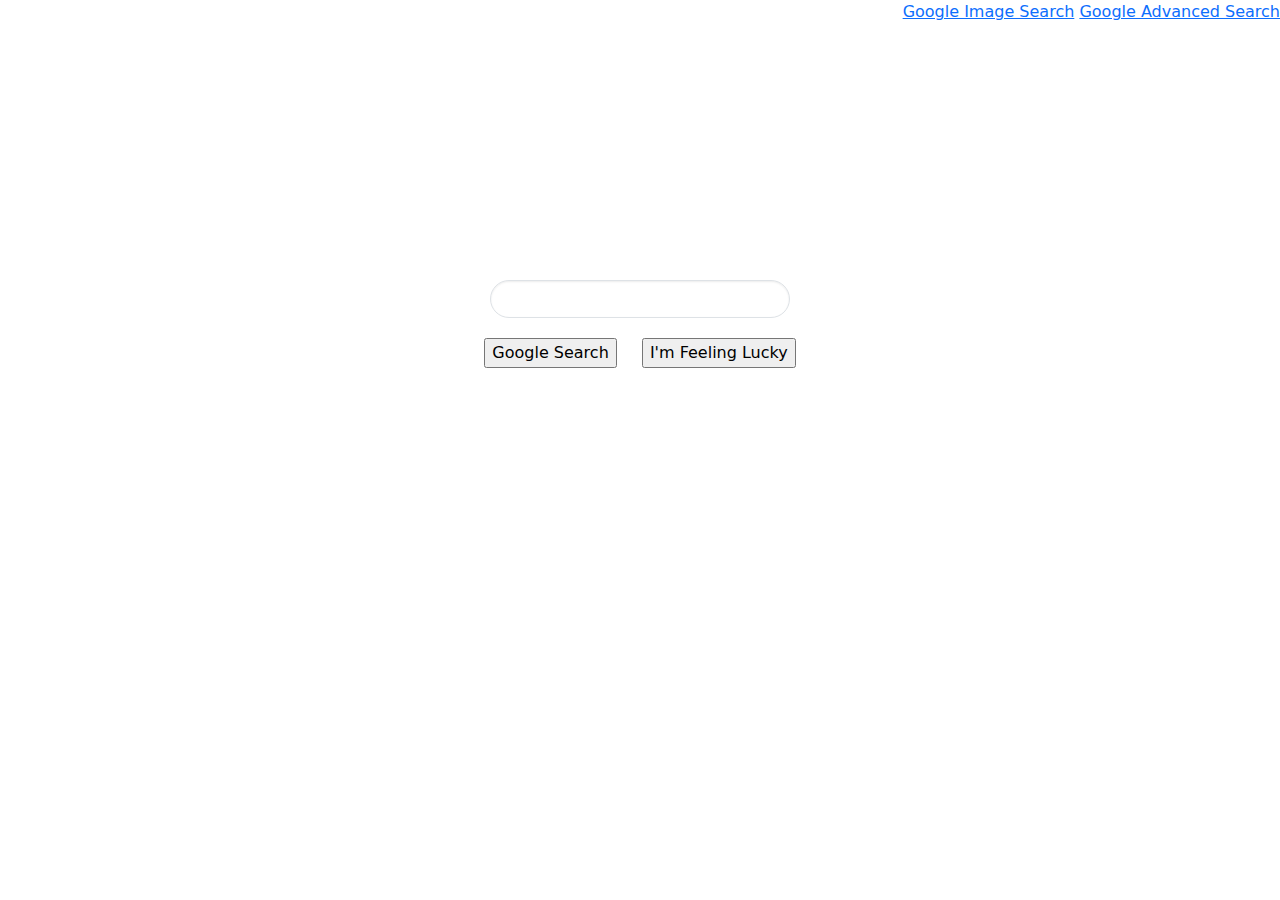
<file: index.html>
<!DOCTYPE html>
<html lang="en">
    <head>
        <title>Search</title>
        <meta charset="utf-8">
        <meta name="viewport" content="width=device-width, initial-scale=1">
        <link rel="stylesheet" href="styles.css">
    </head>
    <body>
        <div class="search-links">
            <a href="google-image.html">Google Image Search</a>
            <a href="google-advance.html">Google Advanced Search</a>
        </div>
        <div class="container">
            <div class="center-div">
                <form action="https://google.co.nz/search" value="Google Search">
                    <input type="text" class="form-control" name="q">
                    <div id="search-buttons">
                        <input type="submit" value="Google Search">
                        <input type="submit" value="I'm Feeling Lucky" name="btnI">
                    </div>
                </form>
            </div>
        </div>
    </body>
</html>
</file>
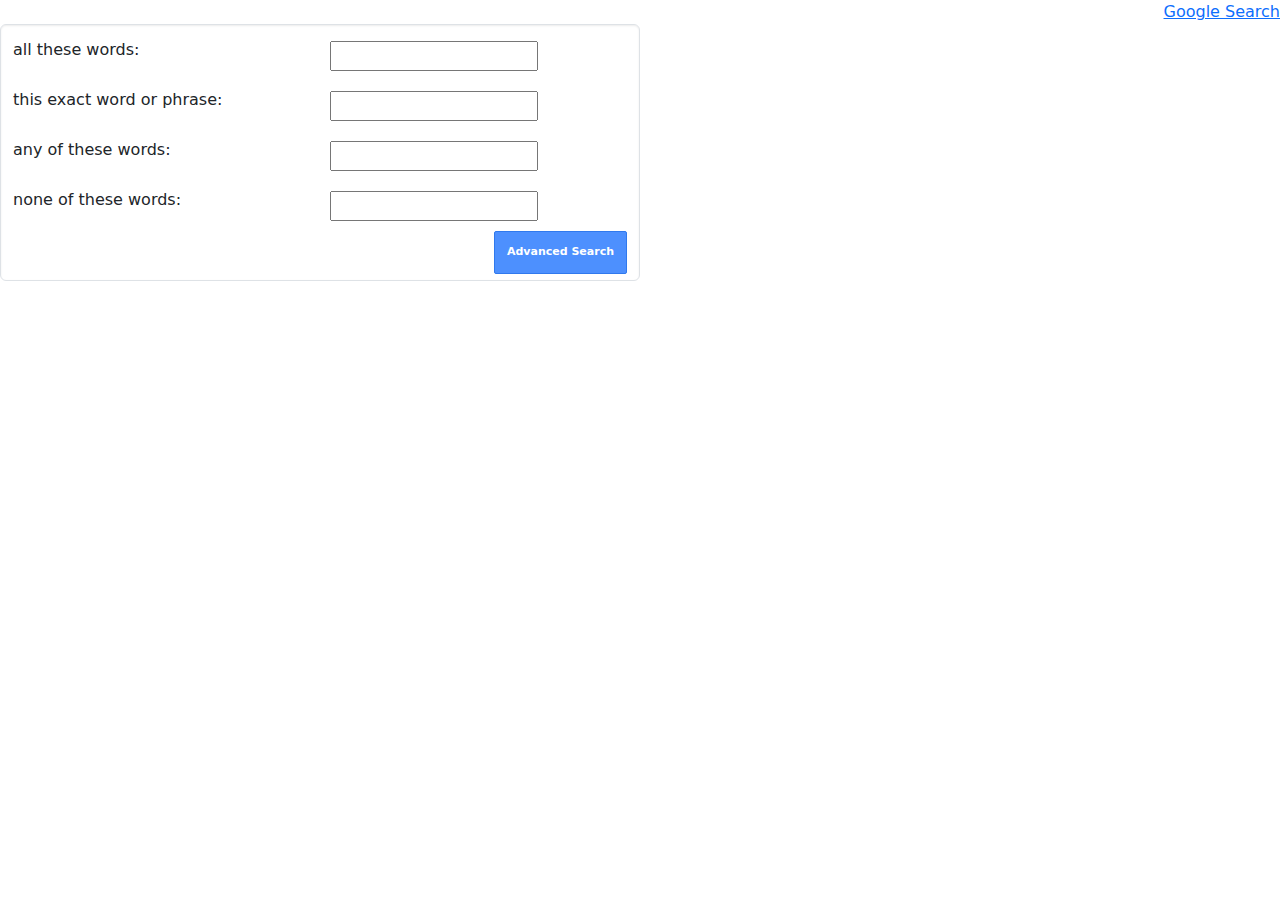
<file: google-advance.html>
<!DOCTYPE html>
<html lang="en">

<head>
    <title>Advanced Search</title>
    <meta charset="utf-8">
    <meta name="viewport" content="width=device-width, initial-scale=1">
    <link rel="stylesheet" href="styles.css">
</head>

<body>
    <div class="search-links">
        <a href="index.html">Google Search</a>
    </div>
    <div class="multi-input">
        <form style="display: grid; grid-template-columns: repeat(2,1fr);" class="form-control" action="https://google.co.nz/search" value="Google Search">
            <div>
                <label class="col-form-label ">all these words:</label>
            </div>
            <div>
                <input type="text" name="as_q">
            </div>
            <div>
                <label class="col-form-label">this exact word or phrase:</label>
            </div>
            <div>
                <input type="text" name="as_epq">
            </div>
            <div>
                <label class="col-form-label">any of these words:</label>
            </div>
            <div>
                <input type="text" name="as_oq">
            </div>
            <div>
                <label class="col-form-label">none of these words:</label>
            </div>
            <div>
                <input type="text" name="as_eq">
            </div>
            <div></div>
            <div id="search-buttons" style="text-align: right;">
                <button class="advanced-btn" type="submit;">Advanced Search</button>
            </div>
        </form>
    </div>
</body>

</html>
</file>
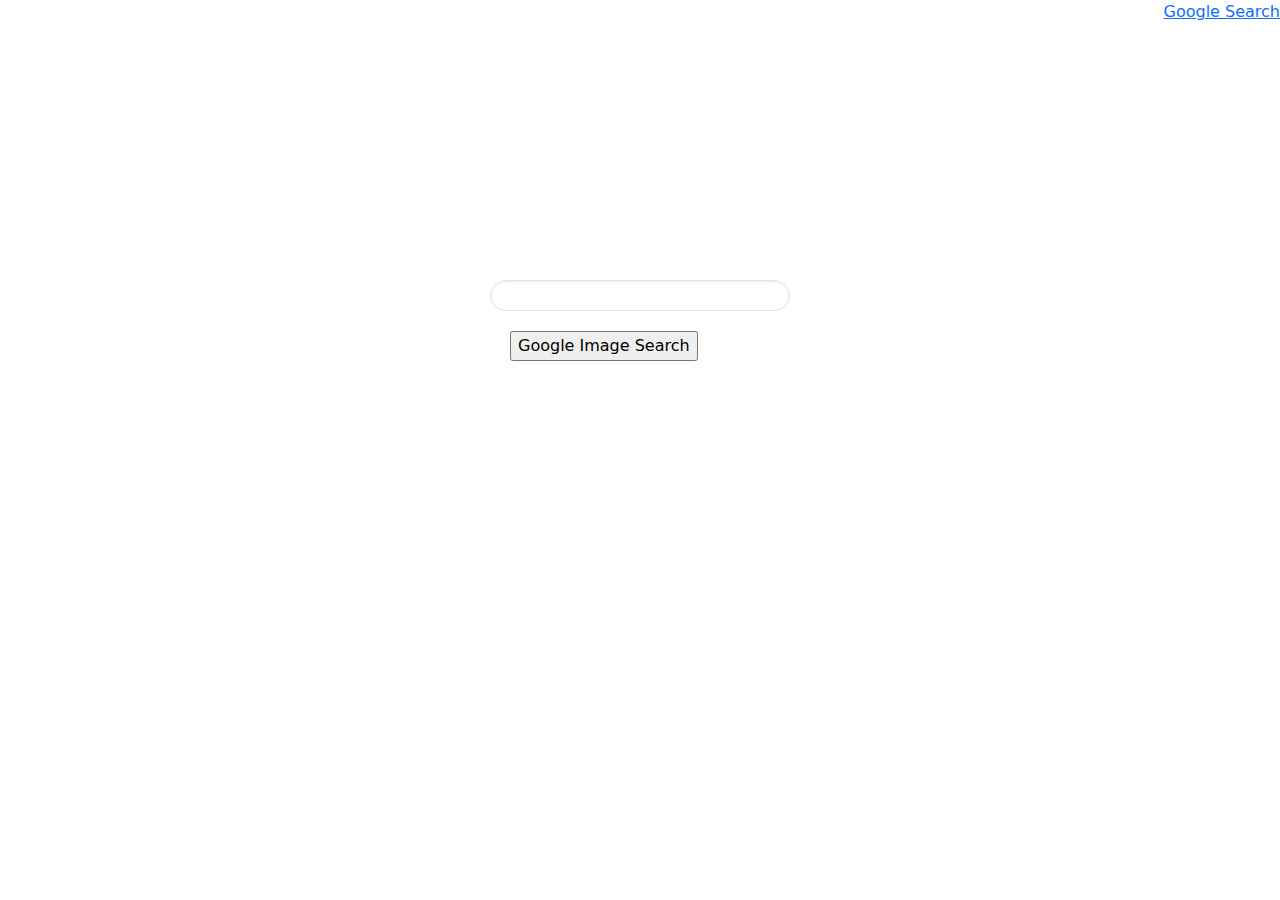
<file: google-image.html>
<!DOCTYPE html>
<html lang="en">
    <head>
        <title>Image Search</title>
        <meta charset="utf-8">
        <meta name="viewport" content="width=device-width, initial-scale=1">
        <link rel="stylesheet" href="styles.css">
    </head>
    <body>
        <div class="search-links">
            <a href="index.html">Google Search</a>
        </div>
        <div class="container">
            <div class="center-div">
                <form action="https://google.com/search">
                    <input type="text" class="form-control form-control-sm" name="q">
                    <div id="search-buttons">
                        <input type="submit" value="Google Image Search">
                    </div>
                    <input type="hidden" name="hl" value="en">
                    <input type="hidden" name="authuser" value="0">
                    <input type="hidden" name="tbm" value="isch">
                </form>
            </div>
        </div>
    </body>
</html>
</file>
<file: styles.css>
:root,
[data-bs-theme=light] {
  --bs-blue: #0d6efd;
  --bs-indigo: #6610f2;
  --bs-purple: #6f42c1;
  --bs-pink: #d63384;
  --bs-red: #dc3545;
  --bs-orange: #fd7e14;
  --bs-yellow: #ffc107;
  --bs-green: #198754;
  --bs-teal: #20c997;
  --bs-cyan: #0dcaf0;
  --bs-black: #000;
  --bs-white: #fff;
  --bs-gray: #6c757d;
  --bs-gray-dark: #343a40;
  --bs-gray-100: #f8f9fa;
  --bs-gray-200: #e9ecef;
  --bs-gray-300: #dee2e6;
  --bs-gray-400: #ced4da;
  --bs-gray-500: #adb5bd;
  --bs-gray-600: #6c757d;
  --bs-gray-700: #495057;
  --bs-gray-800: #343a40;
  --bs-gray-900: #212529;
  --bs-primary: #0d6efd;
  --bs-secondary: #6c757d;
  --bs-success: #198754;
  --bs-info: #0dcaf0;
  --bs-warning: #ffc107;
  --bs-danger: #dc3545;
  --bs-light: #f8f9fa;
  --bs-dark: #212529;
  --bs-primary-rgb: 13, 110, 253;
  --bs-secondary-rgb: 108, 117, 125;
  --bs-success-rgb: 25, 135, 84;
  --bs-info-rgb: 13, 202, 240;
  --bs-warning-rgb: 255, 193, 7;
  --bs-danger-rgb: 220, 53, 69;
  --bs-light-rgb: 248, 249, 250;
  --bs-dark-rgb: 33, 37, 41;
  --bs-primary-text-emphasis: #052c65;
  --bs-secondary-text-emphasis: #2b2f32;
  --bs-success-text-emphasis: #0a3622;
  --bs-info-text-emphasis: #055160;
  --bs-warning-text-emphasis: #664d03;
  --bs-danger-text-emphasis: #58151c;
  --bs-light-text-emphasis: #495057;
  --bs-dark-text-emphasis: #495057;
  --bs-primary-bg-subtle: #cfe2ff;
  --bs-secondary-bg-subtle: #e2e3e5;
  --bs-success-bg-subtle: #d1e7dd;
  --bs-info-bg-subtle: #cff4fc;
  --bs-warning-bg-subtle: #fff3cd;
  --bs-danger-bg-subtle: #f8d7da;
  --bs-light-bg-subtle: #fcfcfd;
  --bs-dark-bg-subtle: #ced4da;
  --bs-primary-border-subtle: #9ec5fe;
  --bs-secondary-border-subtle: #c4c8cb;
  --bs-success-border-subtle: #a3cfbb;
  --bs-info-border-subtle: #9eeaf9;
  --bs-warning-border-subtle: #ffe69c;
  --bs-danger-border-subtle: #f1aeb5;
  --bs-light-border-subtle: #e9ecef;
  --bs-dark-border-subtle: #adb5bd;
  --bs-white-rgb: 255, 255, 255;
  --bs-black-rgb: 0, 0, 0;
  --bs-font-sans-serif: system-ui, -apple-system, "Segoe UI", Roboto, "Helvetica Neue", "Noto Sans", "Liberation Sans", Arial, sans-serif, "Apple Color Emoji", "Segoe UI Emoji", "Segoe UI Symbol", "Noto Color Emoji";
  --bs-font-monospace: SFMono-Regular, Menlo, Monaco, Consolas, "Liberation Mono", "Courier New", monospace;
  --bs-gradient: linear-gradient(180deg, rgba(255, 255, 255, 0.15), rgba(255, 255, 255, 0));
  --bs-body-font-family: var(--bs-font-sans-serif);
  --bs-body-font-size: 1rem;
  --bs-body-font-weight: 400;
  --bs-body-line-height: 1.5;
  --bs-body-color: #212529;
  --bs-body-color-rgb: 33, 37, 41;
  --bs-body-bg: #fff;
  --bs-body-bg-rgb: 255, 255, 255;
  --bs-emphasis-color: #000;
  --bs-emphasis-color-rgb: 0, 0, 0;
  --bs-secondary-color: rgba(33, 37, 41, 0.75);
  --bs-secondary-color-rgb: 33, 37, 41;
  --bs-secondary-bg: #e9ecef;
  --bs-secondary-bg-rgb: 233, 236, 239;
  --bs-tertiary-color: rgba(33, 37, 41, 0.5);
  --bs-tertiary-color-rgb: 33, 37, 41;
  --bs-tertiary-bg: #f8f9fa;
  --bs-tertiary-bg-rgb: 248, 249, 250;
  --bs-heading-color: inherit;
  --bs-link-color: #0d6efd;
  --bs-link-color-rgb: 13, 110, 253;
  --bs-link-decoration: underline;
  --bs-link-hover-color: #0a58ca;
  --bs-link-hover-color-rgb: 10, 88, 202;
  --bs-code-color: #d63384;
  --bs-highlight-bg: #fff3cd;
  --bs-border-width: 1px;
  --bs-border-style: solid;
  --bs-border-color: #dee2e6;
  --bs-border-color-translucent: rgba(0, 0, 0, 0.175);
  --bs-border-radius: 0.375rem;
  --bs-border-radius-sm: 0.25rem;
  --bs-border-radius-lg: 0.5rem;
  --bs-border-radius-xl: 1rem;
  --bs-border-radius-xxl: 2rem;
  --bs-border-radius-2xl: var(--bs-border-radius-xxl);
  --bs-border-radius-pill: 50rem;
  --bs-box-shadow: 0 0.5rem 1rem rgba(0, 0, 0, 0.15);
  --bs-box-shadow-sm: 0 0.125rem 0.25rem rgba(0, 0, 0, 0.075);
  --bs-box-shadow-lg: 0 1rem 3rem rgba(0, 0, 0, 0.175);
  --bs-box-shadow-inset: inset 0 1px 2px rgba(0, 0, 0, 0.075);
  --bs-focus-ring-width: 0.25rem;
  --bs-focus-ring-opacity: 0.25;
  --bs-focus-ring-color: rgba(13, 110, 253, 0.25);
  --bs-form-valid-color: #198754;
  --bs-form-valid-border-color: #198754;
  --bs-form-invalid-color: #dc3545;
  --bs-form-invalid-border-color: #dc3545;
}

[data-bs-theme=dark] {
  color-scheme: dark;
  --bs-body-color: #dee2e6;
  --bs-body-color-rgb: 222, 226, 230;
  --bs-body-bg: #212529;
  --bs-body-bg-rgb: 33, 37, 41;
  --bs-emphasis-color: #fff;
  --bs-emphasis-color-rgb: 255, 255, 255;
  --bs-secondary-color: rgba(222, 226, 230, 0.75);
  --bs-secondary-color-rgb: 222, 226, 230;
  --bs-secondary-bg: #343a40;
  --bs-secondary-bg-rgb: 52, 58, 64;
  --bs-tertiary-color: rgba(222, 226, 230, 0.5);
  --bs-tertiary-color-rgb: 222, 226, 230;
  --bs-tertiary-bg: #2b3035;
  --bs-tertiary-bg-rgb: 43, 48, 53;
  --bs-primary-text-emphasis: #6ea8fe;
  --bs-secondary-text-emphasis: #a7acb1;
  --bs-success-text-emphasis: #75b798;
  --bs-info-text-emphasis: #6edff6;
  --bs-warning-text-emphasis: #ffda6a;
  --bs-danger-text-emphasis: #ea868f;
  --bs-light-text-emphasis: #f8f9fa;
  --bs-dark-text-emphasis: #dee2e6;
  --bs-primary-bg-subtle: #031633;
  --bs-secondary-bg-subtle: #161719;
  --bs-success-bg-subtle: #051b11;
  --bs-info-bg-subtle: #032830;
  --bs-warning-bg-subtle: #332701;
  --bs-danger-bg-subtle: #2c0b0e;
  --bs-light-bg-subtle: #343a40;
  --bs-dark-bg-subtle: #1a1d20;
  --bs-primary-border-subtle: #084298;
  --bs-secondary-border-subtle: #41464b;
  --bs-success-border-subtle: #0f5132;
  --bs-info-border-subtle: #087990;
  --bs-warning-border-subtle: #997404;
  --bs-danger-border-subtle: #842029;
  --bs-light-border-subtle: #495057;
  --bs-dark-border-subtle: #343a40;
  --bs-heading-color: inherit;
  --bs-link-color: #6ea8fe;
  --bs-link-hover-color: #8bb9fe;
  --bs-link-color-rgb: 110, 168, 254;
  --bs-link-hover-color-rgb: 139, 185, 254;
  --bs-code-color: #e685b5;
  --bs-border-color: #495057;
  --bs-border-color-translucent: rgba(255, 255, 255, 0.15);
  --bs-form-valid-color: #75b798;
  --bs-form-valid-border-color: #75b798;
  --bs-form-invalid-color: #ea868f;
  --bs-form-invalid-border-color: #ea868f;
}

*,
*::before,
*::after {
  box-sizing: border-box;
}

@media (prefers-reduced-motion: no-preference) {
  :root {
    scroll-behavior: smooth;
  }
}

body {
  margin: 0;
  font-family: var(--bs-body-font-family);
  font-size: var(--bs-body-font-size);
  font-weight: var(--bs-body-font-weight);
  line-height: var(--bs-body-line-height);
  color: var(--bs-body-color);
  text-align: var(--bs-body-text-align);
  background-color: var(--bs-body-bg);
  -webkit-text-size-adjust: 100%;
  -webkit-tap-highlight-color: rgba(0, 0, 0, 0);
}

hr {
  margin: 1rem 0;
  color: inherit;
  border: 0;
  border-top: var(--bs-border-width) solid;
  opacity: 0.25;
}

h6, h5, h4, h3, h2, h1 {
  margin-top: 0;
  margin-bottom: 0.5rem;
  font-weight: 500;
  line-height: 1.2;
  color: var(--bs-heading-color);
}

h1 {
  font-size: calc(1.375rem + 1.5vw);
}
@media (min-width: 1200px) {
  h1 {
    font-size: 2.5rem;
  }
}

h2 {
  font-size: calc(1.325rem + 0.9vw);
}
@media (min-width: 1200px) {
  h2 {
    font-size: 2rem;
  }
}

h3 {
  font-size: calc(1.3rem + 0.6vw);
}
@media (min-width: 1200px) {
  h3 {
    font-size: 1.75rem;
  }
}

h4 {
  font-size: calc(1.275rem + 0.3vw);
}
@media (min-width: 1200px) {
  h4 {
    font-size: 1.5rem;
  }
}

h5 {
  font-size: 1.25rem;
}

h6 {
  font-size: 1rem;
}

p {
  margin-top: 0;
  margin-bottom: 1rem;
}

abbr[title] {
  text-decoration: underline dotted;
  cursor: help;
  text-decoration-skip-ink: none;
}

address {
  margin-bottom: 1rem;
  font-style: normal;
  line-height: inherit;
}

ol,
ul {
  padding-left: 2rem;
}

ol,
ul,
dl {
  margin-top: 0;
  margin-bottom: 1rem;
}

ol ol,
ul ul,
ol ul,
ul ol {
  margin-bottom: 0;
}

dt {
  font-weight: 700;
}

dd {
  margin-bottom: 0.5rem;
  margin-left: 0;
}

blockquote {
  margin: 0 0 1rem;
}

b,
strong {
  font-weight: bolder;
}

small {
  font-size: 0.875em;
}

mark {
  padding: 0.1875em;
  background-color: var(--bs-highlight-bg);
}

sub,
sup {
  position: relative;
  font-size: 0.75em;
  line-height: 0;
  vertical-align: baseline;
}

sub {
  bottom: -0.25em;
}

sup {
  top: -0.5em;
}

a {
  color: rgba(var(--bs-link-color-rgb), var(--bs-link-opacity, 1));
  text-decoration: underline;
}
a:hover {
  --bs-link-color-rgb: var(--bs-link-hover-color-rgb);
}

a:not([href]):not([class]), a:not([href]):not([class]):hover {
  color: inherit;
  text-decoration: none;
}

pre,
code,
kbd,
samp {
  font-family: var(--bs-font-monospace);
  font-size: 1em;
}

pre {
  display: block;
  margin-top: 0;
  margin-bottom: 1rem;
  overflow: auto;
  font-size: 0.875em;
}
pre code {
  font-size: inherit;
  color: inherit;
  word-break: normal;
}

code {
  font-size: 0.875em;
  color: var(--bs-code-color);
  word-wrap: break-word;
}
a > code {
  color: inherit;
}

kbd {
  padding: 0.1875rem 0.375rem;
  font-size: 0.875em;
  color: var(--bs-body-bg);
  background-color: var(--bs-body-color);
  border-radius: 0.25rem;
}
kbd kbd {
  padding: 0;
  font-size: 1em;
}

figure {
  margin: 0 0 1rem;
}

img,
svg {
  vertical-align: middle;
}

table {
  caption-side: bottom;
  border-collapse: collapse;
}

caption {
  padding-top: 0.5rem;
  padding-bottom: 0.5rem;
  color: var(--bs-secondary-color);
  text-align: left;
}

th {
  text-align: inherit;
  text-align: -webkit-match-parent;
}

thead,
tbody,
tfoot,
tr,
td,
th {
  border-color: inherit;
  border-style: solid;
  border-width: 0;
}

label {
  display: inline-block;
}

button {
  border-radius: 0;
}

button:focus:not(:focus-visible) {
  outline: 0;
}

input,
button,
select,
optgroup,
textarea {
  margin: 0;
  font-family: inherit;
  font-size: inherit;
  line-height: inherit;
}

button,
select {
  text-transform: none;
}

[role=button] {
  cursor: pointer;
}

select {
  word-wrap: normal;
}
select:disabled {
  opacity: 1;
}

[list]:not([type=date]):not([type=datetime-local]):not([type=month]):not([type=week]):not([type=time])::-webkit-calendar-picker-indicator {
  display: none !important;
}

button,
[type=button],
[type=reset],
[type=submit] {
  -webkit-appearance: button;
}
button:not(:disabled),
[type=button]:not(:disabled),
[type=reset]:not(:disabled),
[type=submit]:not(:disabled) {
  cursor: pointer;
}

::-moz-focus-inner {
  padding: 0;
  border-style: none;
}

textarea {
  resize: vertical;
}

fieldset {
  min-width: 0;
  padding: 0;
  margin: 0;
  border: 0;
}

legend {
  float: left;
  width: 100%;
  padding: 0;
  margin-bottom: 0.5rem;
  font-size: calc(1.275rem + 0.3vw);
  line-height: inherit;
}
@media (min-width: 1200px) {
  legend {
    font-size: 1.5rem;
  }
}
legend + * {
  clear: left;
}

::-webkit-datetime-edit-fields-wrapper,
::-webkit-datetime-edit-text,
::-webkit-datetime-edit-minute,
::-webkit-datetime-edit-hour-field,
::-webkit-datetime-edit-day-field,
::-webkit-datetime-edit-month-field,
::-webkit-datetime-edit-year-field {
  padding: 0;
}

::-webkit-inner-spin-button {
  height: auto;
}

[type=search] {
  -webkit-appearance: textfield;
  outline-offset: -2px;
}

/* rtl:raw:
[type="tel"],
[type="url"],
[type="email"],
[type="number"] {
  direction: ltr;
}
*/
::-webkit-search-decoration {
  -webkit-appearance: none;
}

::-webkit-color-swatch-wrapper {
  padding: 0;
}

::file-selector-button {
  font: inherit;
  -webkit-appearance: button;
}

output {
  display: inline-block;
}

iframe {
  border: 0;
}

summary {
  display: list-item;
  cursor: pointer;
}

progress {
  vertical-align: baseline;
}

[hidden] {
  display: none !important;
}

.form-label {
  margin-bottom: 0.5rem;
}

.col-form-label {
  padding-top: calc(0.375rem + var(--bs-border-width));
  padding-bottom: calc(0.375rem + var(--bs-border-width));
  margin-bottom: 0;
  font-size: inherit;
  line-height: 1.5;
}

.col-form-label-lg {
  padding-top: calc(0.5rem + var(--bs-border-width));
  padding-bottom: calc(0.5rem + var(--bs-border-width));
  font-size: 1.25rem;
}

.col-form-label-sm {
  padding-top: calc(0.25rem + var(--bs-border-width));
  padding-bottom: calc(0.25rem + var(--bs-border-width));
  font-size: 0.875rem;
}

.form-text {
  margin-top: 0.25rem;
  font-size: 0.875em;
  color: var(--bs-secondary-color);
}

.form-control {
  display: block;
  width: 100%;
  padding: 0.375rem 0.75rem;
  font-size: 1rem;
  font-weight: 400;
  line-height: 1.5;
  color: var(--bs-body-color);
  appearance: none;
  background-color: var(--bs-body-bg);
  background-clip: padding-box;
  border: var(--bs-border-width) solid var(--bs-border-color);
  border-radius: var(--bs-border-radius);
  box-shadow: inset 0 1px 2px rgba(0, 0, 0, 0.075);
  transition: border-color 0.15s ease-in-out, box-shadow 0.15s ease-in-out;
}
@media (prefers-reduced-motion: reduce) {
  .form-control {
    transition: none;
  }
}
.form-control[type=file] {
  overflow: hidden;
}
.form-control[type=file]:not(:disabled):not([readonly]) {
  cursor: pointer;
}
.form-control:focus {
  color: var(--bs-body-color);
  background-color: var(--bs-body-bg);
  border-color: #86b7fe;
  outline: 0;
  box-shadow: inset 0 1px 2px rgba(0, 0, 0, 0.075), 0 0 0 0.25rem rgba(13, 110, 253, 0.25);
}
.form-control::-webkit-date-and-time-value {
  min-width: 85px;
  height: 1.5em;
  margin: 0;
}
.form-control::-webkit-datetime-edit {
  display: block;
  padding: 0;
}
.form-control::placeholder {
  color: var(--bs-secondary-color);
  opacity: 1;
}
.form-control:disabled {
  background-color: var(--bs-secondary-bg);
  opacity: 1;
}
.form-control::file-selector-button {
  padding: 0.375rem 0.75rem;
  margin: -0.375rem -0.75rem;
  margin-inline-end: 0.75rem;
  color: var(--bs-body-color);
  background-color: var(--bs-tertiary-bg);
  background-image: var(--bs-gradient);
  pointer-events: none;
  border-color: inherit;
  border-style: solid;
  border-width: 0;
  border-inline-end-width: var(--bs-border-width);
  border-radius: 0;
  transition: color 0.15s ease-in-out, background-color 0.15s ease-in-out, border-color 0.15s ease-in-out, box-shadow 0.15s ease-in-out;
}
@media (prefers-reduced-motion: reduce) {
  .form-control::file-selector-button {
    transition: none;
  }
}
.form-control:hover:not(:disabled):not([readonly])::file-selector-button {
  background-color: var(--bs-secondary-bg);
}

.form-control-plaintext {
  display: block;
  width: 100%;
  padding: 0.375rem 0;
  margin-bottom: 0;
  line-height: 1.5;
  color: var(--bs-body-color);
  background-color: transparent;
  border: solid transparent;
  border-width: var(--bs-border-width) 0;
}
.form-control-plaintext:focus {
  outline: 0;
}
.form-control-plaintext.form-control-sm, .form-control-plaintext.form-control-lg {
  padding-right: 0;
  padding-left: 0;
}

.form-control-sm {
  min-height: calc(1.5em + 0.5rem + calc(var(--bs-border-width) * 2));
  padding: 0.25rem 0.5rem;
  font-size: 0.875rem;
  border-radius: var(--bs-border-radius-sm);
}
.form-control-sm::file-selector-button {
  padding: 0.25rem 0.5rem;
  margin: -0.25rem -0.5rem;
  margin-inline-end: 0.5rem;
}

.form-control-lg {
  min-height: calc(1.5em + 1rem + calc(var(--bs-border-width) * 2));
  padding: 0.5rem 1rem;
  font-size: 1.25rem;
  border-radius: var(--bs-border-radius-lg);
}
.form-control-lg::file-selector-button {
  padding: 0.5rem 1rem;
  margin: -0.5rem -1rem;
  margin-inline-end: 1rem;
}

textarea.form-control {
  min-height: calc(1.5em + 0.75rem + calc(var(--bs-border-width) * 2));
}
textarea.form-control-sm {
  min-height: calc(1.5em + 0.5rem + calc(var(--bs-border-width) * 2));
}
textarea.form-control-lg {
  min-height: calc(1.5em + 1rem + calc(var(--bs-border-width) * 2));
}

.form-control-color {
  width: 3rem;
  height: calc(1.5em + 0.75rem + calc(var(--bs-border-width) * 2));
  padding: 0.375rem;
}
.form-control-color:not(:disabled):not([readonly]) {
  cursor: pointer;
}
.form-control-color::-moz-color-swatch {
  border: 0 !important;
  border-radius: var(--bs-border-radius);
}
.form-control-color::-webkit-color-swatch {
  border: 0 !important;
  border-radius: var(--bs-border-radius);
}
.form-control-color.form-control-sm {
  height: calc(1.5em + 0.5rem + calc(var(--bs-border-width) * 2));
}
.form-control-color.form-control-lg {
  height: calc(1.5em + 1rem + calc(var(--bs-border-width) * 2));
}

.form-select {
  --bs-form-select-bg-img: url("data:image/svg+xml,%3csvg xmlns='http://www.w3.org/2000/svg' viewBox='0 0 16 16'%3e%3cpath fill='none' stroke='%23343a40' stroke-linecap='round' stroke-linejoin='round' stroke-width='2' d='m2 5 6 6 6-6'/%3e%3c/svg%3e");
  display: block;
  width: 100%;
  padding: 0.375rem 2.25rem 0.375rem 0.75rem;
  font-size: 1rem;
  font-weight: 400;
  line-height: 1.5;
  color: var(--bs-body-color);
  appearance: none;
  background-color: var(--bs-body-bg);
  background-image: var(--bs-form-select-bg-img), var(--bs-form-select-bg-icon, none);
  background-repeat: no-repeat;
  background-position: right 0.75rem center;
  background-size: 16px 12px;
  border: var(--bs-border-width) solid var(--bs-border-color);
  border-radius: var(--bs-border-radius);
  box-shadow: inset 0 1px 2px rgba(0, 0, 0, 0.075);
  transition: border-color 0.15s ease-in-out, box-shadow 0.15s ease-in-out;
}
@media (prefers-reduced-motion: reduce) {
  .form-select {
    transition: none;
  }
}
.form-select:focus {
  border-color: #86b7fe;
  outline: 0;
  box-shadow: inset 0 1px 2px rgba(0, 0, 0, 0.075), 0 0 0 0.25rem rgba(13, 110, 253, 0.25);
}
.form-select[multiple], .form-select[size]:not([size="1"]) {
  padding-right: 0.75rem;
  background-image: none;
}
.form-select:disabled {
  background-color: var(--bs-secondary-bg);
}
.form-select:-moz-focusring {
  color: transparent;
  text-shadow: 0 0 0 var(--bs-body-color);
}

.form-select-sm {
  padding-top: 0.25rem;
  padding-bottom: 0.25rem;
  padding-left: 0.5rem;
  font-size: 0.875rem;
  border-radius: var(--bs-border-radius-sm);
}

.form-select-lg {
  padding-top: 0.5rem;
  padding-bottom: 0.5rem;
  padding-left: 1rem;
  font-size: 1.25rem;
  border-radius: var(--bs-border-radius-lg);
}

[data-bs-theme=dark] .form-select {
  --bs-form-select-bg-img: url("data:image/svg+xml,%3csvg xmlns='http://www.w3.org/2000/svg' viewBox='0 0 16 16'%3e%3cpath fill='none' stroke='%23dee2e6' stroke-linecap='round' stroke-linejoin='round' stroke-width='2' d='m2 5 6 6 6-6'/%3e%3c/svg%3e");
}

.form-check {
  display: block;
  min-height: 1.5rem;
  padding-left: 1.5em;
  margin-bottom: 0.125rem;
}
.form-check .form-check-input {
  float: left;
  margin-left: -1.5em;
}

.form-check-reverse {
  padding-right: 1.5em;
  padding-left: 0;
  text-align: right;
}
.form-check-reverse .form-check-input {
  float: right;
  margin-right: -1.5em;
  margin-left: 0;
}

.form-check-input {
  --bs-form-check-bg: var(--bs-body-bg);
  width: 1em;
  height: 1em;
  margin-top: 0.25em;
  vertical-align: top;
  appearance: none;
  background-color: var(--bs-form-check-bg);
  background-image: var(--bs-form-check-bg-image);
  background-repeat: no-repeat;
  background-position: center;
  background-size: contain;
  border: var(--bs-border-width) solid var(--bs-border-color);
  print-color-adjust: exact;
}
.form-check-input[type=checkbox] {
  border-radius: 0.25em;
}
.form-check-input[type=radio] {
  border-radius: 50%;
}
.form-check-input:active {
  filter: brightness(90%);
}
.form-check-input:focus {
  border-color: #86b7fe;
  outline: 0;
  box-shadow: 0 0 0 0.25rem rgba(13, 110, 253, 0.25);
}
.form-check-input:checked {
  background-color: #0d6efd;
  border-color: #0d6efd;
}
.form-check-input:checked[type=checkbox] {
  --bs-form-check-bg-image: url("data:image/svg+xml,%3csvg xmlns='http://www.w3.org/2000/svg' viewBox='0 0 20 20'%3e%3cpath fill='none' stroke='%23fff' stroke-linecap='round' stroke-linejoin='round' stroke-width='3' d='m6 10 3 3 6-6'/%3e%3c/svg%3e"), var(--bs-gradient);
}
.form-check-input:checked[type=radio] {
  --bs-form-check-bg-image: url("data:image/svg+xml,%3csvg xmlns='http://www.w3.org/2000/svg' viewBox='-4 -4 8 8'%3e%3ccircle r='2' fill='%23fff'/%3e%3c/svg%3e"), var(--bs-gradient);
}
.form-check-input[type=checkbox]:indeterminate {
  background-color: #0d6efd;
  border-color: #0d6efd;
  --bs-form-check-bg-image: url("data:image/svg+xml,%3csvg xmlns='http://www.w3.org/2000/svg' viewBox='0 0 20 20'%3e%3cpath fill='none' stroke='%23fff' stroke-linecap='round' stroke-linejoin='round' stroke-width='3' d='M6 10h8'/%3e%3c/svg%3e"), var(--bs-gradient);
}
.form-check-input:disabled {
  pointer-events: none;
  filter: none;
  opacity: 0.5;
}
.form-check-input[disabled] ~ .form-check-label, .form-check-input:disabled ~ .form-check-label {
  cursor: default;
  opacity: 0.5;
}

.form-switch {
  padding-left: 2.5em;
}
.form-switch .form-check-input {
  --bs-form-switch-bg: url("data:image/svg+xml,%3csvg xmlns='http://www.w3.org/2000/svg' viewBox='-4 -4 8 8'%3e%3ccircle r='3' fill='rgba%280, 0, 0, 0.25%29'/%3e%3c/svg%3e");
  width: 2em;
  margin-left: -2.5em;
  background-image: var(--bs-form-switch-bg);
  background-position: left center;
  border-radius: 2em;
  transition: background-position 0.15s ease-in-out;
}
@media (prefers-reduced-motion: reduce) {
  .form-switch .form-check-input {
    transition: none;
  }
}
.form-switch .form-check-input:focus {
  --bs-form-switch-bg: url("data:image/svg+xml,%3csvg xmlns='http://www.w3.org/2000/svg' viewBox='-4 -4 8 8'%3e%3ccircle r='3' fill='%2386b7fe'/%3e%3c/svg%3e");
}
.form-switch .form-check-input:checked {
  background-position: right center;
  --bs-form-switch-bg: url("data:image/svg+xml,%3csvg xmlns='http://www.w3.org/2000/svg' viewBox='-4 -4 8 8'%3e%3ccircle r='3' fill='%23fff'/%3e%3c/svg%3e"), var(--bs-gradient);
}
.form-switch.form-check-reverse {
  padding-right: 2.5em;
  padding-left: 0;
}
.form-switch.form-check-reverse .form-check-input {
  margin-right: -2.5em;
  margin-left: 0;
}

.form-check-inline {
  display: inline-block;
  margin-right: 1rem;
}

.btn-check {
  position: absolute;
  clip: rect(0, 0, 0, 0);
  pointer-events: none;
}
.btn-check[disabled] + .btn, .btn-check:disabled + .btn {
  pointer-events: none;
  filter: none;
  opacity: 0.65;
}

[data-bs-theme=dark] .form-switch .form-check-input:not(:checked):not(:focus) {
  --bs-form-switch-bg: url("data:image/svg+xml,%3csvg xmlns='http://www.w3.org/2000/svg' viewBox='-4 -4 8 8'%3e%3ccircle r='3' fill='rgba%28255, 255, 255, 0.25%29'/%3e%3c/svg%3e");
}

.form-range {
  width: 100%;
  height: 1.5rem;
  padding: 0;
  appearance: none;
  background-color: transparent;
}
.form-range:focus {
  outline: 0;
}
.form-range:focus::-webkit-slider-thumb {
  box-shadow: 0 0 0 1px #fff, 0 0 0 0.25rem rgba(13, 110, 253, 0.25);
}
.form-range:focus::-moz-range-thumb {
  box-shadow: 0 0 0 1px #fff, 0 0 0 0.25rem rgba(13, 110, 253, 0.25);
}
.form-range::-moz-focus-outer {
  border: 0;
}
.form-range::-webkit-slider-thumb {
  width: 1rem;
  height: 1rem;
  margin-top: -0.25rem;
  appearance: none;
  background-color: #0d6efd;
  background-image: var(--bs-gradient);
  border: 0;
  border-radius: 1rem;
  box-shadow: 0 0.1rem 0.25rem rgba(0, 0, 0, 0.1);
  transition: background-color 0.15s ease-in-out, border-color 0.15s ease-in-out, box-shadow 0.15s ease-in-out;
}
@media (prefers-reduced-motion: reduce) {
  .form-range::-webkit-slider-thumb {
    transition: none;
  }
}
.form-range::-webkit-slider-thumb:active {
  background-color: #b6d4fe;
  background-image: var(--bs-gradient);
}
.form-range::-webkit-slider-runnable-track {
  width: 100%;
  height: 0.5rem;
  color: transparent;
  cursor: pointer;
  background-color: var(--bs-tertiary-bg);
  border-color: transparent;
  border-radius: 1rem;
  box-shadow: inset 0 1px 2px rgba(0, 0, 0, 0.075);
}
.form-range::-moz-range-thumb {
  width: 1rem;
  height: 1rem;
  appearance: none;
  background-color: #0d6efd;
  background-image: var(--bs-gradient);
  border: 0;
  border-radius: 1rem;
  box-shadow: 0 0.1rem 0.25rem rgba(0, 0, 0, 0.1);
  transition: background-color 0.15s ease-in-out, border-color 0.15s ease-in-out, box-shadow 0.15s ease-in-out;
}
@media (prefers-reduced-motion: reduce) {
  .form-range::-moz-range-thumb {
    transition: none;
  }
}
.form-range::-moz-range-thumb:active {
  background-color: #b6d4fe;
  background-image: var(--bs-gradient);
}
.form-range::-moz-range-track {
  width: 100%;
  height: 0.5rem;
  color: transparent;
  cursor: pointer;
  background-color: var(--bs-tertiary-bg);
  border-color: transparent;
  border-radius: 1rem;
  box-shadow: inset 0 1px 2px rgba(0, 0, 0, 0.075);
}
.form-range:disabled {
  pointer-events: none;
}
.form-range:disabled::-webkit-slider-thumb {
  background-color: var(--bs-secondary-color);
}
.form-range:disabled::-moz-range-thumb {
  background-color: var(--bs-secondary-color);
}

.form-floating {
  position: relative;
}
.form-floating > .form-control,
.form-floating > .form-control-plaintext,
.form-floating > .form-select {
  height: calc(3.5rem + calc(var(--bs-border-width) * 2));
  min-height: calc(3.5rem + calc(var(--bs-border-width) * 2));
  line-height: 1.25;
}
.form-floating > label {
  position: absolute;
  top: 0;
  left: 0;
  z-index: 2;
  height: 100%;
  padding: 1rem 0.75rem;
  overflow: hidden;
  text-align: start;
  text-overflow: ellipsis;
  white-space: nowrap;
  pointer-events: none;
  border: var(--bs-border-width) solid transparent;
  transform-origin: 0 0;
  transition: opacity 0.1s ease-in-out, transform 0.1s ease-in-out;
}
@media (prefers-reduced-motion: reduce) {
  .form-floating > label {
    transition: none;
  }
}
.form-floating > .form-control,
.form-floating > .form-control-plaintext {
  padding: 1rem 0.75rem;
}
.form-floating > .form-control::placeholder,
.form-floating > .form-control-plaintext::placeholder {
  color: transparent;
}
.form-floating > .form-control:focus, .form-floating > .form-control:not(:placeholder-shown),
.form-floating > .form-control-plaintext:focus,
.form-floating > .form-control-plaintext:not(:placeholder-shown) {
  padding-top: 1.625rem;
  padding-bottom: 0.625rem;
}
.form-floating > .form-control:-webkit-autofill,
.form-floating > .form-control-plaintext:-webkit-autofill {
  padding-top: 1.625rem;
  padding-bottom: 0.625rem;
}
.form-floating > .form-select {
  padding-top: 1.625rem;
  padding-bottom: 0.625rem;
}
.form-floating > .form-control:focus ~ label,
.form-floating > .form-control:not(:placeholder-shown) ~ label,
.form-floating > .form-control-plaintext ~ label,
.form-floating > .form-select ~ label {
  color: rgba(var(--bs-body-color-rgb), 0.65);
  transform: scale(0.85) translateY(-0.5rem) translateX(0.15rem);
}
.form-floating > .form-control:focus ~ label::after,
.form-floating > .form-control:not(:placeholder-shown) ~ label::after,
.form-floating > .form-control-plaintext ~ label::after,
.form-floating > .form-select ~ label::after {
  position: absolute;
  inset: 1rem 0.375rem;
  z-index: -1;
  height: 1.5em;
  content: "";
  background-color: var(--bs-body-bg);
  border-radius: var(--bs-border-radius);
}
.form-floating > .form-control:-webkit-autofill ~ label {
  color: rgba(var(--bs-body-color-rgb), 0.65);
  transform: scale(0.85) translateY(-0.5rem) translateX(0.15rem);
}
.form-floating > .form-control-plaintext ~ label {
  border-width: var(--bs-border-width) 0;
}
.form-floating > :disabled ~ label,
.form-floating > .form-control:disabled ~ label {
  color: #6c757d;
}
.form-floating > :disabled ~ label::after,
.form-floating > .form-control:disabled ~ label::after {
  background-color: var(--bs-secondary-bg);
}

.input-group {
  position: relative;
  display: flex;
  flex-wrap: wrap;
  align-items: stretch;
  width: 100%;
}
.input-group > .form-control,
.input-group > .form-select,
.input-group > .form-floating {
  position: relative;
  flex: 1 1 auto;
  width: 1%;
  min-width: 0;
}
.input-group > .form-control:focus,
.input-group > .form-select:focus,
.input-group > .form-floating:focus-within {
  z-index: 5;
}
.input-group .btn {
  position: relative;
  z-index: 2;
}
.input-group .btn:focus {
  z-index: 5;
}

.input-group-text {
  display: flex;
  align-items: center;
  padding: 0.375rem 0.75rem;
  font-size: 1rem;
  font-weight: 400;
  line-height: 1.5;
  color: var(--bs-body-color);
  text-align: center;
  white-space: nowrap;
  background-color: var(--bs-tertiary-bg);
  border: var(--bs-border-width) solid var(--bs-border-color);
  border-radius: var(--bs-border-radius);
}

.input-group-lg > .form-control,
.input-group-lg > .form-select,
.input-group-lg > .input-group-text,
.input-group-lg > .btn {
  padding: 0.5rem 1rem;
  font-size: 1.25rem;
  border-radius: var(--bs-border-radius-lg);
}

.input-group-sm > .form-control,
.input-group-sm > .form-select,
.input-group-sm > .input-group-text,
.input-group-sm > .btn {
  padding: 0.25rem 0.5rem;
  font-size: 0.875rem;
  border-radius: var(--bs-border-radius-sm);
}

.input-group-lg > .form-select,
.input-group-sm > .form-select {
  padding-right: 3rem;
}

.input-group:not(.has-validation) > :not(:last-child):not(.dropdown-toggle):not(.dropdown-menu):not(.form-floating),
.input-group:not(.has-validation) > .dropdown-toggle:nth-last-child(n+3),
.input-group:not(.has-validation) > .form-floating:not(:last-child) > .form-control,
.input-group:not(.has-validation) > .form-floating:not(:last-child) > .form-select {
  border-top-right-radius: 0;
  border-bottom-right-radius: 0;
}
.input-group.has-validation > :nth-last-child(n+3):not(.dropdown-toggle):not(.dropdown-menu):not(.form-floating),
.input-group.has-validation > .dropdown-toggle:nth-last-child(n+4),
.input-group.has-validation > .form-floating:nth-last-child(n+3) > .form-control,
.input-group.has-validation > .form-floating:nth-last-child(n+3) > .form-select {
  border-top-right-radius: 0;
  border-bottom-right-radius: 0;
}
.input-group > :not(:first-child):not(.dropdown-menu):not(.valid-tooltip):not(.valid-feedback):not(.invalid-tooltip):not(.invalid-feedback) {
  margin-left: calc(var(--bs-border-width) * -1);
  border-top-left-radius: 0;
  border-bottom-left-radius: 0;
}
.input-group > .form-floating:not(:first-child) > .form-control,
.input-group > .form-floating:not(:first-child) > .form-select {
  border-top-left-radius: 0;
  border-bottom-left-radius: 0;
}

.valid-feedback {
  display: none;
  width: 100%;
  margin-top: 0.25rem;
  font-size: 0.875em;
  color: var(--bs-form-valid-color);
}

.valid-tooltip {
  position: absolute;
  top: 100%;
  z-index: 5;
  display: none;
  max-width: 100%;
  padding: 0.25rem 0.5rem;
  margin-top: 0.1rem;
  font-size: 0.875rem;
  color: #fff;
  background-color: var(--bs-success);
  border-radius: var(--bs-border-radius);
}

.was-validated :valid ~ .valid-feedback,
.was-validated :valid ~ .valid-tooltip,
.is-valid ~ .valid-feedback,
.is-valid ~ .valid-tooltip {
  display: block;
}

.was-validated .form-control:valid, .form-control.is-valid {
  border-color: var(--bs-form-valid-border-color);
  padding-right: calc(1.5em + 0.75rem);
  background-image: url("data:image/svg+xml,%3csvg xmlns='http://www.w3.org/2000/svg' viewBox='0 0 8 8'%3e%3cpath fill='%23198754' d='M2.3 6.73.6 4.53c-.4-1.04.46-1.4 1.1-.8l1.1 1.4 3.4-3.8c.6-.63 1.6-.27 1.2.7l-4 4.6c-.43.5-.8.4-1.1.1z'/%3e%3c/svg%3e");
  background-repeat: no-repeat;
  background-position: right calc(0.375em + 0.1875rem) center;
  background-size: calc(0.75em + 0.375rem) calc(0.75em + 0.375rem);
}
.was-validated .form-control:valid:focus, .form-control.is-valid:focus {
  border-color: var(--bs-form-valid-border-color);
  box-shadow: 0 0 0 0.25rem rgba(var(--bs-success-rgb), 0.25);
}

.was-validated textarea.form-control:valid, textarea.form-control.is-valid {
  padding-right: calc(1.5em + 0.75rem);
  background-position: top calc(0.375em + 0.1875rem) right calc(0.375em + 0.1875rem);
}

.was-validated .form-select:valid, .form-select.is-valid {
  border-color: var(--bs-form-valid-border-color);
}
.was-validated .form-select:valid:not([multiple]):not([size]), .was-validated .form-select:valid:not([multiple])[size="1"], .form-select.is-valid:not([multiple]):not([size]), .form-select.is-valid:not([multiple])[size="1"] {
  --bs-form-select-bg-icon: url("data:image/svg+xml,%3csvg xmlns='http://www.w3.org/2000/svg' viewBox='0 0 8 8'%3e%3cpath fill='%23198754' d='M2.3 6.73.6 4.53c-.4-1.04.46-1.4 1.1-.8l1.1 1.4 3.4-3.8c.6-.63 1.6-.27 1.2.7l-4 4.6c-.43.5-.8.4-1.1.1z'/%3e%3c/svg%3e");
  padding-right: 4.125rem;
  background-position: right 0.75rem center, center right 2.25rem;
  background-size: 16px 12px, calc(0.75em + 0.375rem) calc(0.75em + 0.375rem);
}
.was-validated .form-select:valid:focus, .form-select.is-valid:focus {
  border-color: var(--bs-form-valid-border-color);
  box-shadow: 0 0 0 0.25rem rgba(var(--bs-success-rgb), 0.25);
}

.was-validated .form-control-color:valid, .form-control-color.is-valid {
  width: calc(3rem + calc(1.5em + 0.75rem));
}

.was-validated .form-check-input:valid, .form-check-input.is-valid {
  border-color: var(--bs-form-valid-border-color);
}
.was-validated .form-check-input:valid:checked, .form-check-input.is-valid:checked {
  background-color: var(--bs-form-valid-color);
}
.was-validated .form-check-input:valid:focus, .form-check-input.is-valid:focus {
  box-shadow: 0 0 0 0.25rem rgba(var(--bs-success-rgb), 0.25);
}
.was-validated .form-check-input:valid ~ .form-check-label, .form-check-input.is-valid ~ .form-check-label {
  color: var(--bs-form-valid-color);
}

.form-check-inline .form-check-input ~ .valid-feedback {
  margin-left: 0.5em;
}

.was-validated .input-group > .form-control:not(:focus):valid, .input-group > .form-control:not(:focus).is-valid,
.was-validated .input-group > .form-select:not(:focus):valid,
.input-group > .form-select:not(:focus).is-valid,
.was-validated .input-group > .form-floating:not(:focus-within):valid,
.input-group > .form-floating:not(:focus-within).is-valid {
  z-index: 3;
}

.invalid-feedback {
  display: none;
  width: 100%;
  margin-top: 0.25rem;
  font-size: 0.875em;
  color: var(--bs-form-invalid-color);
}

.invalid-tooltip {
  position: absolute;
  top: 100%;
  z-index: 5;
  display: none;
  max-width: 100%;
  padding: 0.25rem 0.5rem;
  margin-top: 0.1rem;
  font-size: 0.875rem;
  color: #fff;
  background-color: var(--bs-danger);
  border-radius: var(--bs-border-radius);
}

.was-validated :invalid ~ .invalid-feedback,
.was-validated :invalid ~ .invalid-tooltip,
.is-invalid ~ .invalid-feedback,
.is-invalid ~ .invalid-tooltip {
  display: block;
}

.was-validated .form-control:invalid, .form-control.is-invalid {
  border-color: var(--bs-form-invalid-border-color);
  padding-right: calc(1.5em + 0.75rem);
  background-image: url("data:image/svg+xml,%3csvg xmlns='http://www.w3.org/2000/svg' viewBox='0 0 12 12' width='12' height='12' fill='none' stroke='%23dc3545'%3e%3ccircle cx='6' cy='6' r='4.5'/%3e%3cpath stroke-linejoin='round' d='M5.8 3.6h.4L6 6.5z'/%3e%3ccircle cx='6' cy='8.2' r='.6' fill='%23dc3545' stroke='none'/%3e%3c/svg%3e");
  background-repeat: no-repeat;
  background-position: right calc(0.375em + 0.1875rem) center;
  background-size: calc(0.75em + 0.375rem) calc(0.75em + 0.375rem);
}
.was-validated .form-control:invalid:focus, .form-control.is-invalid:focus {
  border-color: var(--bs-form-invalid-border-color);
  box-shadow: 0 0 0 0.25rem rgba(var(--bs-danger-rgb), 0.25);
}

.was-validated textarea.form-control:invalid, textarea.form-control.is-invalid {
  padding-right: calc(1.5em + 0.75rem);
  background-position: top calc(0.375em + 0.1875rem) right calc(0.375em + 0.1875rem);
}

.was-validated .form-select:invalid, .form-select.is-invalid {
  border-color: var(--bs-form-invalid-border-color);
}
.was-validated .form-select:invalid:not([multiple]):not([size]), .was-validated .form-select:invalid:not([multiple])[size="1"], .form-select.is-invalid:not([multiple]):not([size]), .form-select.is-invalid:not([multiple])[size="1"] {
  --bs-form-select-bg-icon: url("data:image/svg+xml,%3csvg xmlns='http://www.w3.org/2000/svg' viewBox='0 0 12 12' width='12' height='12' fill='none' stroke='%23dc3545'%3e%3ccircle cx='6' cy='6' r='4.5'/%3e%3cpath stroke-linejoin='round' d='M5.8 3.6h.4L6 6.5z'/%3e%3ccircle cx='6' cy='8.2' r='.6' fill='%23dc3545' stroke='none'/%3e%3c/svg%3e");
  padding-right: 4.125rem;
  background-position: right 0.75rem center, center right 2.25rem;
  background-size: 16px 12px, calc(0.75em + 0.375rem) calc(0.75em + 0.375rem);
}
.was-validated .form-select:invalid:focus, .form-select.is-invalid:focus {
  border-color: var(--bs-form-invalid-border-color);
  box-shadow: 0 0 0 0.25rem rgba(var(--bs-danger-rgb), 0.25);
}

.was-validated .form-control-color:invalid, .form-control-color.is-invalid {
  width: calc(3rem + calc(1.5em + 0.75rem));
}

.was-validated .form-check-input:invalid, .form-check-input.is-invalid {
  border-color: var(--bs-form-invalid-border-color);
}
.was-validated .form-check-input:invalid:checked, .form-check-input.is-invalid:checked {
  background-color: var(--bs-form-invalid-color);
}
.was-validated .form-check-input:invalid:focus, .form-check-input.is-invalid:focus {
  box-shadow: 0 0 0 0.25rem rgba(var(--bs-danger-rgb), 0.25);
}
.was-validated .form-check-input:invalid ~ .form-check-label, .form-check-input.is-invalid ~ .form-check-label {
  color: var(--bs-form-invalid-color);
}

.form-check-inline .form-check-input ~ .invalid-feedback {
  margin-left: 0.5em;
}

.was-validated .input-group > .form-control:not(:focus):invalid, .input-group > .form-control:not(:focus).is-invalid,
.was-validated .input-group > .form-select:not(:focus):invalid,
.input-group > .form-select:not(:focus).is-invalid,
.was-validated .input-group > .form-floating:not(:focus-within):invalid,
.input-group > .form-floating:not(:focus-within).is-invalid {
  z-index: 4;
}

.search-links {
  text-align: right;
}

.container {
  display: flex;
  margin: auto;
  justify-content: center;
  align-items: center;
  margin-top: 20%;
}
.container #search-buttons {
  padding: 10px;
  align-items: center;
}
.container input[type=text] {
  border-radius: 20px;
  margin: auto;
  width: 300px;
}

input {
  margin: 10px;
}

.multi-input {
  width: 50%;
}

.advanced-btn {
  padding: 12px;
  box-shadow: none;
  background-color: #4d90fe;
  border: 1px solid #3079ed;
  color: #fff;
  border-radius: 2px;
  cursor: default;
  font-size: 11px;
  font-weight: bold;
  text-align: center;
  white-space: nowrap;
}

/*# sourceMappingURL=styles.css.map */
</file>
